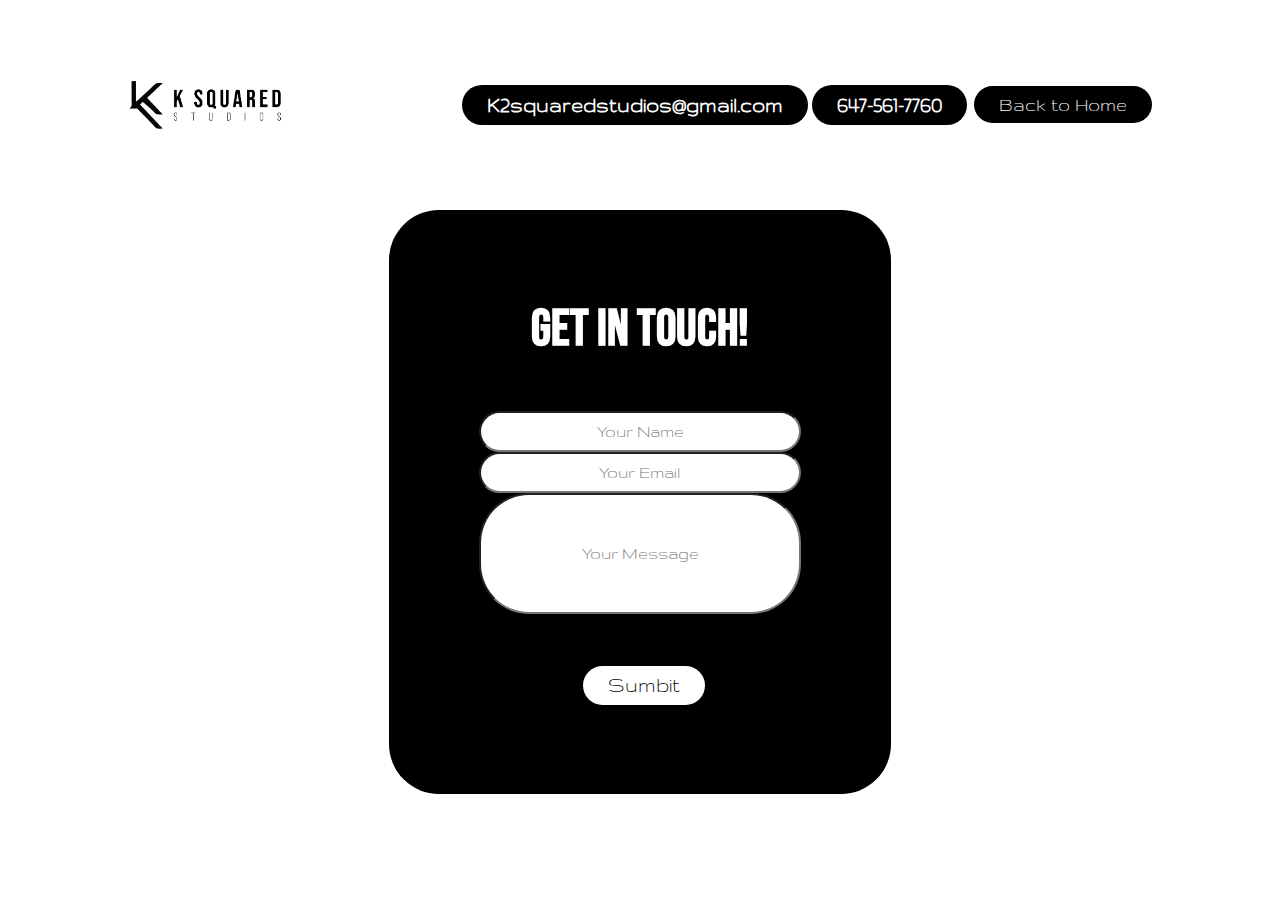
<file: contact.html>
<!DOCTYPE html>
<html lang="en">
<head>
    <meta charset="UTF-8">
    <meta name="viewport" content="width=device-width, initial-scale=1.0">
    <title>Kaaviyan's Website</title>

    <!-- Imports -->
    <link rel="stylesheet" href="css/styles-contact.css">


    <link href='https://unpkg.com/boxicons@2.1.4/css/boxicons.min.css' rel='stylesheet'>

    <link rel="preconnect" href="https://fonts.googleapis.com">
    <link rel="preconnect" href="https://fonts.gstatic.com" crossorigin>
    <link href="https://fonts.googleapis.com/css2?family=Cormorant+Garamond:ital,wght@0,300;0,400;0,500;0,600;0,700;1,300;1,400;1,500;1,600;1,700&family=Poppins:ital,wght@0,100;0,200;0,300;0,400;0,500;0,600;0,700;0,800;0,900;1,100;1,200;1,300;1,400;1,500;1,600;1,700;1,800;1,900&display=swap" rel="stylesheet">

    <link rel="preconnect" href="https://fonts.googleapis.com">
    <link rel="preconnect" href="https://fonts.gstatic.com" crossorigin>
    <link href="https://fonts.googleapis.com/css2?family=Bebas+Neue&display=swap" rel="stylesheet">

    <!-- Cursive font -->
    <link rel="preconnect" href="https://fonts.googleapis.com">
    <link rel="preconnect" href="https://fonts.gstatic.com" crossorigin>
    <link href="https://fonts.googleapis.com/css2?family=Parisienne&display=swap" rel="stylesheet">

    <link rel="preconnect" href="https://fonts.googleapis.com">
<link rel="preconnect" href="https://fonts.gstatic.com" crossorigin>
<link href="https://fonts.googleapis.com/css2?family=Gruppo&display=swap" rel="stylesheet">

</head>
<body>
    <header>
        <img src="img/Logo/D661725E-5EF8-4FC1-BC3D-E0D8AD6A06C7.png" alt="Logo.pdf">
        <nav>
            <ul class="nav_links">
                <li><a href="mailto:K2squaredstudios@gmail.com">K2squaredstudios@gmail.com</a></li>
                <li><a href="tel:6475617760">647-561-7760</a></li>

            </ul>
        </nav>
        <div class="button-div"><a href="index.html"><button>Back to Home</button></a></div>
    </header>

    <div class="contact-container">
        <form action="https://api.web3forms.com/submit" method="POST" class="contact-form">
            <div class="h1-div"><h1>Get in Touch!</h1></div>
            <div class="input-div">
                <input type="hidden" name="access_key" value="5795be20-ef42-44ba-ae07-a9572f81e48b">
                <input type="text" name="name" placeholder="Your Name" class="contact-inputs" required>
                <input type="email" name="email" placeholder="Your Email" class="contact-inputs" required>
                <input type="message" name="Your Message" placeholder="Your Message" class="contact-inputs-big" required>
            </div>
            <div class="button-div-2"><button type="submit">Sumbit</button></div>
        </form>
    </div>
</body>
</html>
</file>
<file: css/styles-contact.css>
*{
    box-sizing: border-box;
    margin: 0;
    padding: 0;
    font-family: "Gruppo", sans-serif;
    scroll-behavior: smooth;
}
/* ---------------------------------------------- */
/* Header */
header img{
    /* width: 200px; */
    width: 15%;
    cursor: pointer;
    margin-right: auto;
}

header{
    display: flex;
    justify-content: flex-end;
    align-items: center;
    padding: 50px 10%;
}

i{
    cursor: pointer;
    font-size: 50px;
}

.nav_links{
    list-style: none;
}

.nav_links li{
    display: inline-block;
    padding: 0px 20px;
    transition: all 0.3s ease 0s;
    text-decoration: none;
    color: inherit;
    font-size: 22px;
    font-weight: bold;
    font-style: normal;
    cursor: pointer;
    background-color: black;
    color: white;
    padding: 9px 25px;
    border-radius: 50px;
}

.nav_links li:hover{
    background-color: #5D5D5D;
}

.nav_links li a{
    text-decoration: none;
    color: white;
    transition: all 0.3s ease 0s;
}

button{
    padding: 9px 25px;
    background-color: black;
    color: white;
    border: none;
    border-radius: none;
    border-radius: 50px;
    cursor: pointer;
    transition: all 0.3s ease 0s;
    font-size: 20px;
    margin-left: 7px;
}

button:hover{
    background-color: #5D5D5D;
    padding: 12px 30px;
}
/* ---------------------------------------------- */
/* ---------------------------------------------- */
/* Contact Page */
.contact-container{
    display: flex;
    justify-content: center;
}

.contact-form{
    background-color: black;
    color: white;
    padding: 5vw;
    border-radius: 50px;
    display: flex;
    flex-direction: column;
}

.h1-div{
    padding: 2vw;
    text-align: center;
}

.h1-div h1{
    font-size: 4vw;
    font-family: "Bebas Neue", sans-serif;
}

.input-div{
    padding: 2vw;
    display: flex;
    flex-direction: column;
}

.contact-inputs{
    padding: 10px;
    text-align: center;
    border-radius: 50px;
    font-size: 1.4vw;
}

.contact-inputs-big{
    padding: 50px;
    text-align: center;
    text-wrap: wrap;
    border-radius: 50px;
    font-size: 1.4vw;
}

.button-div-2{
    padding: 2vw;
    display: flex;
    justify-content: center;
}

.button-div-2 button{
    background-color: white;
    color: black;
    font-size: 1.7vw;
}

.button-div-2 button:hover{
    background-color: #AEAEAE;
    font-size: 1.7vw;
}
/* ---------------------------------------------- */
/* ---------------------------------------------- */
/* ---------------------------------------------- */
/* ---------------------------------------------- */
@media screen and (max-width: 1100px){
    .contact-form{
        padding: 20vw;                
    }

    .h1-div h1{
        font-size: 8vw;
    }

    .contact-inputs{
        font-size: 2.2vw;
    }
    
    .contact-inputs-big{
        font-size: 1.7vw;
    }

    .button-div-2 button{
        font-size: 2.2vw;
    }
}

@media screen and (max-width: 780px){
    .nav_links li{
        font-size: 17px;
    }
    button{
        font-size: 17px;
    }

    header img{
        display: none;
    }
    
}

@media screen and (max-width: 650px){
    header{
        flex-direction: column;
    }

    .nav_links{
        display: flex;
        flex-direction: column;
        text-align: center;
    }

    .nav_links li{
        margin-top: 10px;
    }

    nav{
        padding: 15px;
    }

}

@media screen and (max-width: 480px){
    .contact-form{
        padding: 4vw;                
    }

    .h1-div h1{
        font-size: 8vw;
    }

    .contact-inputs{
        font-size: 4vw;
    }
    
    .contact-inputs-big{
        font-size: 5vw;
    }

    .button-div-2 button{
        font-size: 4vw;
    }
}
</file>
